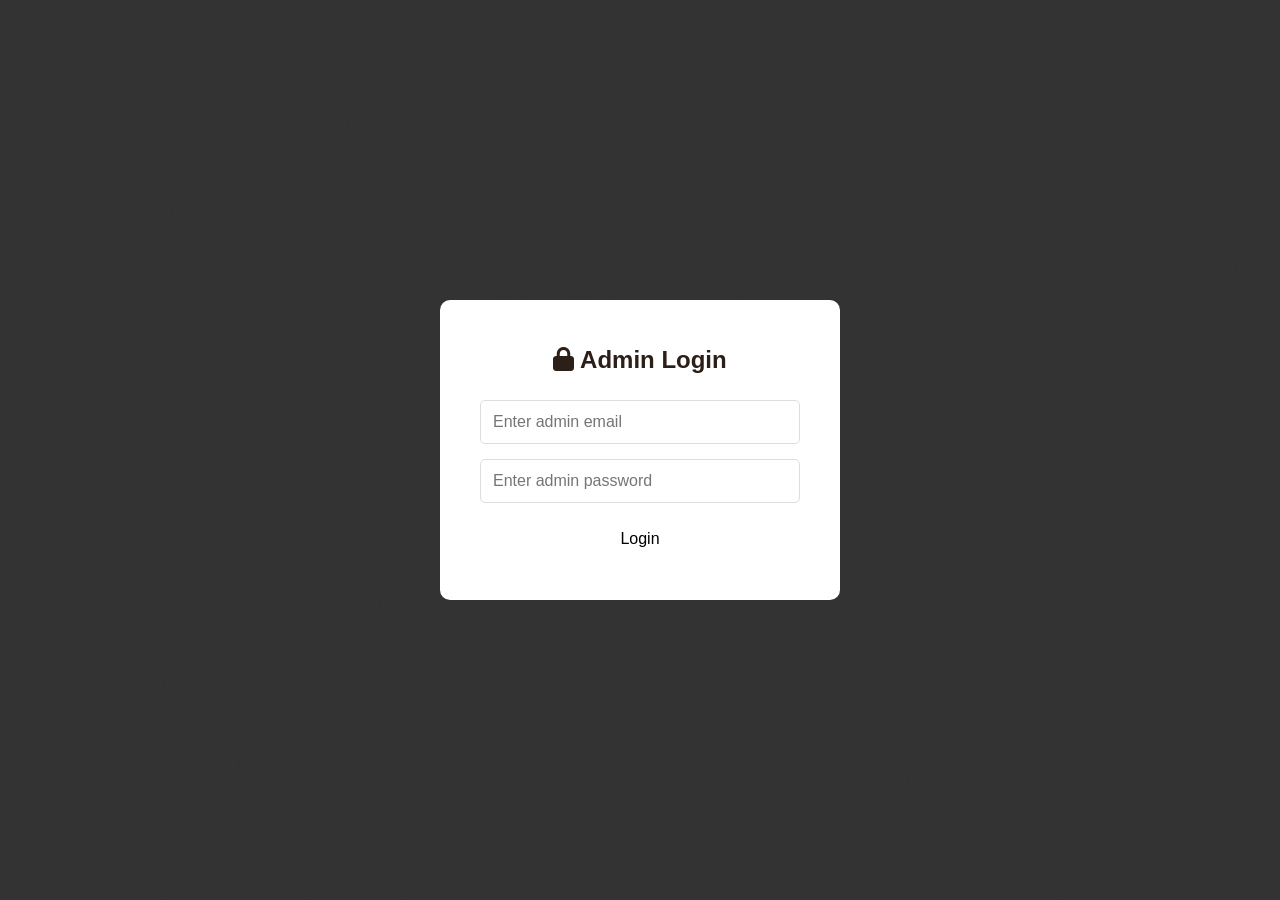
<file: admin.html>
<!DOCTYPE html>
<html lang="en">
<head>
  <meta charset="UTF-8">
  <meta name="viewport" content="width=device-width, initial-scale=1.0">
  <title>Admin Panel - Gawang Pinas</title>
  <meta name="theme-color" content="#2B1F17">
  <meta name="apple-mobile-web-app-capable" content="yes">
  <meta name="apple-mobile-web-app-status-bar-style" content="black-translucent">
  <meta name="apple-mobile-web-app-title" content="Gawang Pinas">
  
  <!-- Favicon and App Icons -->
  <link rel="icon" type="image/png" sizes="16x16" href="icon/16.png">
  <link rel="icon" type="image/png" sizes="32x32" href="icon/32.png">
  <link rel="icon" type="image/png" sizes="48x48" href="icon/48.png">
  <link rel="icon" type="image/png" sizes="64x64" href="icon/64.png">
  <link rel="icon" type="image/png" sizes="128x128" href="icon/128.png">
  <link rel="icon" type="image/png" sizes="256x256" href="icon/256.png">
  <link rel="apple-touch-icon" sizes="57x57" href="icon/57.png">
  <link rel="apple-touch-icon" sizes="60x60" href="icon/60.png">
  <link rel="apple-touch-icon" sizes="72x72" href="icon/72.png">
  <link rel="apple-touch-icon" sizes="76x76" href="icon/76.png">
  <link rel="apple-touch-icon" sizes="114x114" href="icon/114.png">
  <link rel="apple-touch-icon" sizes="120x120" href="icon/120.png">
  <link rel="apple-touch-icon" sizes="144x144" href="icon/144.png">
  <link rel="apple-touch-icon" sizes="152x152" href="icon/152.png">
  <link rel="apple-touch-icon" sizes="180x180" href="icon/180.png">
  <link rel="apple-touch-icon" sizes="192x192" href="icon/196.png">
  
  <!-- Web App Manifest -->
  <link rel="manifest" href="manifest.json">
  
  <link rel="stylesheet" href="styles.css">
  <link rel="stylesheet" href="https://cdnjs.cloudflare.com/ajax/libs/font-awesome/6.4.0/css/all.min.css">
  <style>
    .admin-container {
      max-width: 1200px;
      margin: 0 auto;
      padding: 20px;
    }
    .admin-header {
      display: flex;
      justify-content: space-between;
      align-items: center;
      margin-bottom: 30px;
      padding-bottom: 20px;
      border-bottom: 1px solid #ddd;
    }
    .admin-header h1 {
      color: var(--primary);
    }
    .btn-add {
      background: var(--primary);
      color: white;
      padding: 10px 20px;
      border: none;
      border-radius: 5px;
      cursor: pointer;
      font-size: 16px;
    }
    .btn-add:hover {
      background: var(--primary-dark);
    }
    .products-table {
      width: 100%;
      border-collapse: collapse;
      margin-top: 20px;
    }
    .products-table th,
    .products-table td {
      padding: 12px;
      text-align: left;
      border-bottom: 1px solid #ddd;
    }
    .products-table th {
      background: var(--bg-light);
      font-weight: 600;
    }
    .products-table img {
      width: 60px;
      height: 60px;
      object-fit: cover;
      border-radius: 5px;
    }
    .btn-edit {
      background: #3498db;
      color: white;
      padding: 5px 10px;
      border: none;
      border-radius: 3px;
      cursor: pointer;
      margin-right: 5px;
    }
    .btn-delete {
      background: #e74c3c;
      color: white;
      padding: 5px 10px;
      border: none;
      border-radius: 3px;
      cursor: pointer;
    }
    .modal-overlay {
      display: none;
      position: fixed;
      top: 0;
      left: 0;
      width: 100%;
      height: 100%;
      background: rgba(0,0,0,0.5);
      z-index: 1000;
    }
    .modal-overlay.active {
      display: flex;
      justify-content: center;
      align-items: center;
    }
    .product-modal {
      background: white;
      padding: 30px;
      border-radius: 10px;
      width: 90%;
      max-width: 600px;
      max-height: 90vh;
      overflow-y: auto;
    }
    .modal-header {
      display: flex;
      justify-content: space-between;
      align-items: center;
      margin-bottom: 20px;
    }
    .modal-close {
      background: none;
      border: none;
      font-size: 24px;
      cursor: pointer;
    }
    .form-group {
      margin-bottom: 15px;
    }
    .form-group label {
      display: block;
      margin-bottom: 5px;
      font-weight: 500;
    }
    .form-group input,
    .form-group select,
    .form-group textarea {
      width: 100%;
      padding: 10px;
      border: 1px solid #ddd;
      border-radius: 5px;
      font-size: 16px;
    }
    .form-group textarea {
      resize: vertical;
      min-height: 100px;
    }
    .btn-submit {
      background: var(--primary);
      color: white;
      padding: 12px 24px;
      border: none;
      border-radius: 5px;
      cursor: pointer;
      font-size: 16px;
      width: 100%;
    }
    .btn-submit:hover {
      background: var(--primary-dark);
    }
    .preview-image {
      max-width: 100%;
      max-height: 200px;
      margin-top: 10px;
      border-radius: 5px;
      display: none;
    }
    .preview-image.active {
      display: block;
    }
    .message {
      padding: 10px;
      border-radius: 5px;
      margin-bottom: 20px;
      display: none;
    }
    .message.success {
      background: #d4edda;
      color: #155724;
      border: 1px solid #c3e6cb;
    }
    .message.error {
      background: #f8d7da;
      color: #721c24;
      border: 1px solid #f5c6cb;
    }
    .message.active {
      display: block;
    }
    .login-overlay {
      display: flex;
      position: fixed;
      top: 0;
      left: 0;
      width: 100%;
      height: 100%;
      background: rgba(0,0,0,0.8);
      z-index: 2000;
      justify-content: center;
      align-items: center;
    }
    .login-overlay.hidden {
      display: none;
    }
    .login-box {
      background: white;
      padding: 40px;
      border-radius: 10px;
      width: 90%;
      max-width: 400px;
      text-align: center;
    }
    .login-box h2 {
      margin-bottom: 20px;
      color: var(--primary);
    }
    .login-box input {
      width: 100%;
      padding: 12px;
      border: 1px solid #ddd;
      border-radius: 5px;
      margin-bottom: 15px;
      font-size: 16px;
    }
    .login-box button {
      width: 100%;
      padding: 12px;
      background: var(--primary);
      color: white;
      border: none;
      border-radius: 5px;
      font-size: 16px;
      cursor: pointer;
    }
    .login-box button:hover {
      background: var(--primary-dark);
    }
    .login-error {
      color: #e74c3c;
      margin-top: 10px;
      display: none;
    }
    .login-error.active {
      display: block;
    }
    .admin-content {
      display: none;
    }
    .admin-content.active {
      display: block;
    }
    .help-section {
      background: #f8f9fa;
      padding: 20px;
      border-radius: 8px;
      margin-bottom: 20px;
      border-left: 4px solid var(--primary);
    }
    .help-section h3 {
      margin-top: 0;
      color: var(--primary);
    }
    .help-section ul {
      margin: 10px 0;
      padding-left: 20px;
    }
    .help-section li {
      margin: 5px 0;
    }
    .help-section code {
      background: #e9ecef;
      padding: 2px 6px;
      border-radius: 3px;
      font-size: 14px;
    }
  </style>
</head>
<body>
  <!-- Login Overlay -->
  <div class="login-overlay" id="loginOverlay">
    <div class="login-box">
      <h2><i class="fas fa-lock"></i> Admin Login</h2>
      <input type="email" id="adminEmail" placeholder="Enter admin email">
      <input type="password" id="adminPassword" placeholder="Enter admin password">
      <button onclick="handleAdminLogin()" style="color:black">Login</button>
      <div class="login-error" id="loginError">Incorrect email or password</div>
    </div>
  </div>

  <div class="admin-container admin-content" id="adminContent">
    <div class="admin-header">
      <h1>Admin Panel</h1>
      <div>
        <button class="btn-add" onclick="openCategoryModal()" style="background: #9b59b6; margin-right: 10px;">
          <i class="fas fa-tags"></i> Manage Categories
        </button>
        <button class="btn-add" onclick="openAddModal()" style="color:lime">
          <i class="fas fa-plus"></i> Add New Product
        </button>
        <button class="btn-add" onclick="logout()" style="background: #e74c3c; margin-left: 10px;">
          <i class="fas fa-sign-out-alt"></i> Logout
        </button>
      </div>
    </div>

    <div class="help-section">
      <h3><i class="fas fa-info-circle"></i> Quick Guide</h3>
      <ul>
        <li><strong>Add Product:</strong> Click "Add New Product" to upload a new product with image</li>
        <li><strong>Edit Product:</strong> Click "Edit" to modify product details (image is optional)</li>
        <li><strong>Delete Product:</strong> Click "Delete" to remove a product (also deletes the image file)</li>
        <li><strong>Tag Class:</strong> Used for styling - choose: <code>home</code>, <code>fashion</code>, <code>food</code>, or <code>decor</code></li>
        <li><strong>Sector:</strong> Category for filtering - choose: <code>Home Goods</code>, <code>Apparel</code>, <code>Pantry Items</code>, or <code>Decor / Handicrafts</code></li>
        <li><strong>Images:</strong> Uploaded to <code>uploads/products/</code> folder</li>
      </ul>
    </div>

    <div id="message" class="message"></div>

    <table class="products-table">
      <thead>
        <tr>
          <th>Image</th>
          <th>Title</th>
          <th>Origin</th>
          <th>Category</th>
          <th>Sector</th>
          <th>Votes</th>
          <th>Actions</th>
        </tr>
      </thead>
      <tbody id="productsTableBody">
        <!-- Products will be loaded here -->
      </tbody>
    </table>
  </div>

  <!-- Add/Edit Product Modal -->
  <div class="modal-overlay" id="productModal">
    <div class="product-modal">
      <div class="modal-header">
        <h2 id="modalTitle">Add Product</h2>
        <button class="modal-close" onclick="closeModal()">&times;</button>
      </div>
      <form id="productForm">
        <input type="hidden" id="productId">
        
        <div class="form-group">
          <label for="title">Product Title *</label>
          <input type="text" id="title" required placeholder="e.g., Burnay Drinking Glass">
        </div>
        
        <div class="form-group">
          <label for="origin">Origin / Location *</label>
          <input type="text" id="origin" required placeholder="e.g., Vigan, Ilocos Sur, Philippines">
        </div>
        
        <div class="form-group">
          <label for="tag">Category Tag *</label>
          <input type="text" id="tag" required placeholder="e.g., Home Goods">
        </div>
        
        <div class="form-group">
          <label for="tag_class">Tag Class (for styling) *</label>
          <select id="tag_class" required>
            <option value="home">Home</option>
            <option value="fashion">Fashion</option>
            <option value="food">Food</option>
            <option value="decor">Decor</option>
          </select>
        </div>
        
        <div class="form-group">
          <label for="category_id">Category *</label>
          <select id="category_id" required>
            <option value="">Loading categories...</option>
          </select>
        </div>
        
        <div class="form-group">
          <label for="sector">Product Sector (Legacy) *</label>
          <select id="sector" required>
            <option value="home">Home Goods</option>
            <option value="apparel">Apparel</option>
            <option value="pantry">Pantry Items</option>
            <option value="decor">Decor / Handicrafts</option>
          </select>
        </div>
        
        <div class="form-group">
          <label for="description">Product Description *</label>
          <textarea id="description" required placeholder="Describe the product, its craftsmanship, materials, and cultural significance..."></textarea>
        </div>
        
        <div class="form-group">
          <label for="heritage_story">Heritage Story</label>
          <textarea id="heritage_story" placeholder="Share the cultural heritage and history behind this product..."></textarea>
        </div>
        
        <div class="form-group">
          <label for="where_to_find">Where to Find</label>
          <textarea id="where_to_find" placeholder="Where can customers purchase or find this product? (e.g., local markets, online stores, specific regions)"></textarea>
        </div>
        
        <div class="form-group">
          <label for="did_you_know">Did You Know?</label>
          <textarea id="did_you_know" placeholder="Share interesting facts or trivia about this product..."></textarea>
        </div>
        
        <div class="form-group">
          <label for="image">Product Image *</label>
          <input type="file" id="image" accept="image/*" required>
          <small style="color: #666; display: block; margin-top: 5px;">Recommended: Square or landscape image (max 2MB)</small>
          <img id="imagePreview" class="preview-image" alt="Preview">
        </div>
        
        <button type="submit" class="btn-submit" style="color:red">
          <i class="fas fa-save"></i> Save Product
        </button>
      </form>
    </div>
  </div>

  <!-- Category Management Modal -->
  <div class="modal-overlay" id="categoryModal">
    <div class="product-modal">
      <div class="modal-header">
        <h2 id="categoryModalTitle">Manage Categories</h2>
        <button class="modal-close" onclick="closeCategoryModal()">&times;</button>
      </div>
      
      <!-- Add Category Form -->
      <form id="categoryForm" style="margin-bottom: 20px; padding-bottom: 20px; border-bottom: 1px solid #ddd;">
        <input type="hidden" id="categoryId">
        
        <div class="form-group">
          <label for="categoryName">Category Name *</label>
          <input type="text" id="categoryName" required placeholder="e.g., Food & Beverage">
        </div>
        
        <div class="form-group">
          <label for="categorySlug">Slug (URL-friendly) *</label>
          <input type="text" id="categorySlug" required placeholder="e.g., food-beverage">
        </div>
        
        <div class="form-group">
          <label for="categoryDescription">Description</label>
          <textarea id="categoryDescription" placeholder="Describe this category..."></textarea>
        </div>
        
        <button type="submit" class="btn-submit" style="background: #9b59b6;">
          <i class="fas fa-save"></i> Save Category
        </button>
      </form>
      
      <!-- Categories List -->
      <div>
        <h3 style="margin-bottom: 15px;">Existing Categories</h3>
        <table class="products-table">
          <thead>
            <tr>
              <th>Name</th>
              <th>Slug</th>
              <th>Description</th>
              <th>Actions</th>
            </tr>
          </thead>
          <tbody id="categoriesTableBody">
            <!-- Categories will be loaded here -->
          </tbody>
        </table>
      </div>
    </div>
  </div>

  <script src="admin.js"></script>
</body>
</html>
</file>
<file: styles.css>
/* ─── TOKENS ───────────────────────────────────────────── */
:root {
  --cream:     #F5F0E8;
  --parchment:#EDE4D3;
  --tan:       #C9A97A;
  --sienna:   #A0623A;
  --bark:     #5C3D2E;
  --charcoal: #2B1F17;
  --white:     #FDFAF5;
  --sage:     #7A8C6E;
  --rust:     #C4522A;
  --gold:     #C8963E;

  --font-display: 'Playfair Display', Georgia, serif;
  --font-body:    'DM Sans', sans-serif;
  --ease-out: cubic-bezier(0.22, 1, 0.36, 1);
  --radius:   12px;
}

*, *::before, *::after { 
  box-sizing: border-box; 
  margin: 0; 
  padding: 0; 
}

html { 
  scroll-behavior: smooth; 
  scroll-padding-top: 68px; 
}

body { 
  background: transparent; 
  color: var(--charcoal);
  font-family: var(--font-body);
  font-size: 16px;
  line-height: 1.7;
  overflow-x: hidden;
}

/* ─── NOISE TEXTURE OVERLAY ────────────────────────────── */
body::before {
  content: '';
  position: fixed; inset: 0; z-index: 0;
  pointer-events: none;
  background-image: url("data:image/svg+xml,%3Csvg viewBox='0 0 256 256' xmlns='http://www.w3.org/2000/svg'%3E%3Cfilter id='noise'%3E%3CfeTurbulence type='fractalNoise' baseFrequency='0.9' numOctaves='4' stitchTiles='stitch'/%3E%3C/filter%3E%3Crect width='100%25' height='100%25' filter='url(%23noise)' opacity='0.035'/%3E%3C/svg%3E");
  opacity: 0.4;
}

* { 
  position: relative; 
  z-index: 1; 
}

/* --- VIDEO BACKGROUND --------------------------------- */
.video-background {
  position: fixed;
  top: 0;
  left: 0;
  width: 100%;
  height: 100%;
  z-index: -1;
  overflow: hidden;
  pointer-events: none;
}
.video-background video {
  position: absolute;
  top: 50%;
  left: 50%;
  min-width: 100%;
  min-height: 100%;
  width: auto;
  height: auto;
  transform: translate(-50%, -50%);
  pointer-events: none;
  object-fit: cover;
}
.video-background::after {
  content: '';
  position: absolute;
  inset: 0;
  background: rgba(43, 31, 23, 0.75);
  pointer-events: none;
}

/* ─── UTILITY ───────────────────────────────────────────── */
.container { 
  max-width: 1120px; 
  margin: 0 auto; 
  padding: 0 32px; 
}
.tag {
  display: inline-block;
  font-family: var(--font-body);
  font-size: 11px; font-weight: 500;
  letter-spacing: 1.5px; text-transform: uppercase;
  padding: 4px 12px; border-radius: 20px;
  background: var(--parchment); color: var(--charcoal);
  border: 1px solid var(--tan);
}
.tag.home     { background: #EEF1EB; color: var(--sage); border-color: var(--sage); }
.tag.fashion  { background: #F4EBE4; color: var(--sienna); border-color: var(--tan); }
.tag.food     { background: #FBF3E4; color: var(--gold); border-color: var(--gold); }
.tag.crafts   { background: #F0EAE3; color: var(--bark); border-color: var(--tan); }
.tag.decor    { background: #F5EAE6; color: var(--rust); border-color: var(--tan); }

/* ─── NAVIGATION ────────────────────────────────────────── */
nav {
  position: sticky; top: 0; z-index: 100;
  background: rgba(43, 31, 23, 0.95);
  backdrop-filter: blur(12px);
  border-bottom: 1px solid var(--bark);
  padding: 0 32px;
}
.nav-inner {
  max-width: 1120px; margin: 0 auto;
  display: flex; align-items: center; justify-content: space-between;
  height: 68px;
}
.nav-logo {
  font-family: var(--font-display);
  font-size: 22px; font-weight: 600;
  color: var(--white); text-decoration: none;
  letter-spacing: -0.3px;
}
.nav-logo span { color: var(--rust); font-style: italic; }
.nav-links { display: flex; gap: 8px; list-style: none; }
.nav-links a {
  font-size: 14px; font-weight: 400;
  color: var(--white); text-decoration: none;
  padding: 6px 14px; border-radius: 8px;
  transition: background 0.18s, color 0.18s;
}
.nav-links a:hover,
.nav-links a.active { 
  background: rgba(245, 240, 232, 0.2); 
  color: var(--white); 
  font-weight: 500; 
}
.nav-cta {
  font-size: 13px; font-weight: 500;
  padding: 8px 20px; border-radius: 8px;
  background: var(--bark); color: var(--cream);
  border: none; cursor: pointer;
  transition: background 0.18s, transform 0.15s;
  text-decoration: none;
}
.nav-cta:hover { background: var(--sienna); transform: translateY(-1px); }

.hamburger { 
  display: none; 
  flex-direction: column; 
  gap: 5px; 
  cursor: pointer; 
  padding: 4px; 
}
.hamburger span { 
  width: 22px; 
  height: 2px; 
  background: var(--white); 
  border-radius: 2px; 
  transition: all 0.25s; 
}

/* ─── AUTH BUTTON IN NAV ───────────────────────────────── */
.auth-nav-btn {
  padding: 8px 20px;
  font-size: 13px;
  font-weight: 500;
  background: var(--gold);
  color: var(--charcoal);
  border: none;
  border-radius: 8px;
  cursor: pointer;
  transition: background 0.18s, transform 0.15s;
  text-decoration: none;
}
.auth-nav-btn:hover {
  background: var(--white);
  transform: translateY(-1px);
}
.user-info {
  display: flex;
  align-items: center;
  gap: 12px;
}
.user-email {
  font-size: 13px;
  color: var(--cream);
}
.logout-btn {
  padding: 6px 14px;
  font-size: 12px;
  background: rgba(245, 240, 232, 0.2);
  color: var(--cream);
  border: 1px solid rgba(245, 240, 232, 0.3);
  border-radius: 6px;
  cursor: pointer;
  transition: all 0.15s;
}
.logout-btn:hover {
  background: rgba(196, 82, 42, 0.3);
  border-color: var(--rust);
}

/* Hide mobile auth container on desktop */
#authNavContainerMobile {
  display: none;
}

/* ─── HERO ───────────────────────────────────────────────── */
.hero {
  min-height: 88vh;
  display: flex; align-items: center;
  padding: 80px 32px 60px;
  overflow: hidden;
}
.hero-inner {
  max-width: 1120px; margin: 0 auto;
  display: grid; grid-template-columns: 1fr 1fr;
  gap: 64px; align-items: center;
}
.hero-eyebrow { 
  font-size: 11px; font-weight: 500; letter-spacing: 2px; text-transform: uppercase; color: var(--gold); margin-bottom: 16px;
  display: flex; align-items: center; gap: 10px;
}
.hero-eyebrow::before {
  content: ''; display: inline-block;
  width: 32px; height: 1px; background: var(--sienna);
}
.hero h1 { 
  font-family: var(--font-display); font-size: clamp(38px, 5vw, 58px); font-weight: 600; line-height: 1.12; letter-spacing: -1px; color: var(--gold);
  margin-bottom: 20px;
}
.hero h1 em { color: var(--rust); font-style: italic; }
.hero-sub { 
  font-size: 17px; color: var(--cream); line-height: 1.75;
  max-width: 440px; margin-bottom: 36px;
}
.hero-btns { display: flex; gap: 12px; flex-wrap: wrap; }
.btn-primary {
  padding: 13px 28px; font-size: 14px; font-weight: 500;
  background: var(--bark); color: var(--cream);
  border: none; border-radius: var(--radius);
  cursor: pointer; text-decoration: none;
  transition: background 0.18s, transform 0.15s var(--ease-out);
}
.btn-primary:hover { background: var(--sienna); transform: translateY(-2px); }
.btn-outline { 
  padding: 13px 28px; font-size: 14px; font-weight: 500; background: transparent; color: var(--gold);
  border: 1.5px solid var(--tan);
  border-radius: var(--radius); cursor: pointer; text-decoration: none;
  transition: border-color 0.18s, background 0.18s, transform 0.15s var(--ease-out);
}
.btn-outline:hover { border-color: var(--gold); background: rgba(237, 228, 211, 0.15); transform: translateY(-2px); }

.hero-visual {
  display: grid; grid-template-columns: 1fr 1fr;
  grid-template-rows: auto auto;
  gap: 14px;
}
.hero-card {
  background: rgba(43, 31, 27, 0.45);
  backdrop-filter: blur(8px);
  border: 1px solid rgba(201, 169, 122, 0.2);
  border-radius: 16px;
  padding: 28px 20px 20px;
  display: flex; flex-direction: column;
  transition: transform 0.3s var(--ease-out), box-shadow 0.3s;
  cursor: default;
}
.hero-card:hover { transform: translateY(-4px); box-shadow: 0 12px 32px rgba(0,0,0,0.3); border-color: var(--tan); }
.hero-card.tall { grid-row: span 2; }
.hero-card h3 { font-family: var(--font-display); font-size: 16px; font-weight: 600; color: var(--gold); margin-bottom: 6px; }
.hero-card p  { font-size: 13px; color: var(--cream); line-height: 1.5; }
.hero-card .hero-card-meta { 
  margin-top: auto; padding-top: 14px; font-size: 11px; font-weight: 500; text-transform: uppercase; letter-spacing: 1px; color: var(--tan);
}

.hero-stats {
  display: flex; gap: 32px;
  margin-top: 40px; padding-top: 32px;
  border-top: 1px solid rgba(237, 228, 211, 0.2);
}
.hero-stats i { color: var(--tan); margin-right: 4px; }
.hero-stat-num { font-family: var(--font-display); font-size: 26px; font-weight: 600; color: var(--gold); }
.hero-stat-label { font-size: 12px; color: var(--cream); }

/* ─── SECTION COMMON ────────────────────────────────────── */
section { padding: 80px 0; }
.section-header { text-align: center; margin-bottom: 40px; }
.section-header .tag { margin-bottom: 16px; }
.section-header h2 { 
  font-family: var(--font-display); font-size: clamp(28px, 3.5vw, 40px); font-weight: 600; color: var(--gold);
  letter-spacing: -0.5px; line-height: 1.2;
}
.section-header p { font-size: 16px; color: var(--cream); margin-top: 12px; max-width: 520px; margin-left: auto; margin-right: auto; }

/* ─── MARQUEE BAND ───────────────────────────────────────── */
.marquee-band {
  background: var(--charcoal); padding: 14px 0;
  overflow: hidden; white-space: nowrap;
  border-top: 1px solid rgba(201, 169, 122, 0.15);
  border-bottom: 1px solid rgba(201, 169, 122, 0.15);
}
.marquee-track {
  display: inline-block;
  animation: marquee 30s linear infinite;
}
.marquee-item {
  display: inline-block; margin: 0 28px;
  font-size: 12px; font-weight: 500; letter-spacing: 1.5px;
  text-transform: uppercase; color: var(--tan);
}
.marquee-item::after {
  content: '◆'; margin-left: 28px; color: var(--sienna); font-size: 8px;
}
@keyframes marquee { from { transform: translateX(0); } to { transform: translateX(-50%); } }

/* ─── SEARCH BAR ────────────────────────────────────────── */
.search-container {
  max-width: 600px;
  margin: 0 auto 40px;
}
.search-wrapper {
  position: relative;
  display: flex;
  align-items: center;
}
.search-icon {
  position: absolute;
  left: 16px;
  color: var(--tan);
  font-size: 16px;
  pointer-events: none;
}
#searchInput {
  width: 100%;
  padding: 14px 48px 14px 48px;
  font-size: 15px;
  font-family: var(--font-body);
  background: rgba(43, 31, 23, 0.7);
  border: 1.5px solid rgba(201, 169, 122, 0.3);
  border-radius: var(--radius);
  color: var(--cream);
  transition: all 0.25s var(--ease-out);
}
#searchInput::placeholder {
  color: rgba(245, 240, 232, 0.5);
}
#searchInput:focus {
  outline: none;
  border-color: var(--gold);
  background: rgba(43, 31, 23, 0.85);
  box-shadow: 0 0 0 3px rgba(200, 150, 62, 0.15);
}
.search-clear {
  position: absolute;
  right: 12px;
  background: none;
  border: none;
  color: var(--tan);
  cursor: pointer;
  padding: 8px;
  font-size: 14px;
  transition: color 0.15s;
}
.search-clear:hover {
  color: var(--gold);
}
.search-results-count {
  text-align: center;
  margin-top: 12px;
  font-size: 13px;
  color: var(--tan);
  min-height: 20px;
}

/* ─── BROWSE FILTER STRIP ────────────────────────────────── */
.browse-strip-container {
  display: flex;
  justify-content: center;
  gap: 12px;
  margin-bottom: 40px;
  flex-wrap: wrap;
}
.filter-pill {
  padding: 10px 24px;
  border-radius: 30px;
  border: 1.5px solid rgba(201, 169, 122, 0.3);
  background: rgba(43, 31, 23, 0.6);
  color: var(--cream);
  font-size: 14px;
  font-weight: 500;
  cursor: pointer;
  transition: all 0.25s var(--ease-out);
  display: flex;
  align-items: center;
  gap: 8px;
}
.filter-pill:hover {
  border-color: var(--gold);
  transform: translateY(-2px);
}
.filter-pill.active {
  background: var(--gold);
  color: var(--charcoal);
  border-color: var(--white);
  box-shadow: 0 4px 15px rgba(200, 150, 62, 0.3);
}
.filter-pill i {
  font-size: 12px;
}

/* ─── FEATURED PRODUCT TABS ───────────────────────────────── */
.featured-tabs {
  padding: 60px 0;
  background: linear-gradient(180deg, var(--charcoal) 0%, var(--bark) 100%);
  border-top: 1px solid rgba(201, 169, 122, 0.1);
  border-bottom: 1px solid rgba(201, 169, 122, 0.1);
}
.featured-tabs-container { max-width: 1120px; margin: 0 auto; padding: 0 32px; }
.featured-tabs-header { text-align: center; margin-bottom: 40px; }
.featured-tabs-header h2 { 
  font-family: var(--font-display); font-size: clamp(28px, 3.5vw, 40px); font-weight: 600; color: var(--gold);
  letter-spacing: -0.5px; line-height: 1.2; margin-bottom: 12px;
}
.featured-tabs-header p { font-size: 16px; color: var(--cream); }

.tab-navigation { display: flex; justify-content: center; gap: 12px; margin-bottom: 32px; flex-wrap: wrap; }
.tab-nav-btn {
  padding: 12px 24px; border: 2px solid var(--bark); background: rgba(43, 31, 23, 0.6);
  border-radius: 30px; font-size: 14px; font-weight: 500; color: var(--white);
  cursor: pointer; transition: all 0.3s var(--ease-out);
}
.tab-nav-btn:hover { border-color: var(--tan); transform: translateY(-2px); }
.tab-nav-btn.active { background: var(--gold); color: var(--charcoal); border-color: var(--white); }

.featured-content { position: relative; min-height: 400px; }
.featured-slide { position: absolute; inset: 0; opacity: 0; transform: translateX(30px); transition: all 0.5s var(--ease-out); pointer-events: none; }
.featured-slide.active { opacity: 1; transform: translateX(0); pointer-events: auto; }

.featured-slide-inner { display: grid; grid-template-columns: 1fr 1fr; gap: 48px; align-items: center; }
.featured-image { border-radius: 20px; overflow: hidden; box-shadow: 0 20px 60px rgba(0,0,0,0.4); }
.featured-image img { width: 100%; height: 350px; object-fit: cover; transition: transform 0.5s var(--ease-out); }
.featured-slide.active .featured-image img { transform: scale(1.02); }

.featured-details { padding: 20px; }
.featured-details .tag { margin-bottom: 16px; }
.featured-details h3 { font-family: var(--font-display); font-size: 32px; font-weight: 600; color: var(--gold); line-height: 1.2; margin-bottom: 16px; }
.featured-details .origin { font-size: 14px; color: var(--tan); margin-bottom: 16px; display: flex; align-items: center; gap: 6px; }
.featured-details p { font-size: 16px; color: var(--cream); line-height: 1.7; margin-bottom: 24px; }
.featured-cta {
  font-size: 14px; font-weight: 500; color: var(--gold); text-decoration: none;
  border-bottom: 1px solid var(--tan); padding-bottom: 4px; transition: color 0.15s, border-color 0.15s;
}
.featured-cta:hover { color: var(--white); border-color: var(--white); }

.tab-indicators { display: flex; justify-content: center; gap: 8px; margin-top: 32px; }
.tab-indicator { width: 8px; height: 8px; border-radius: 50%; background: rgba(245, 240, 232, 0.3); cursor: pointer; transition: background 0.2s; }
.tab-indicator.active { background: var(--gold); width: 24px; border-radius: 4px; }

/* ─── PRODUCT CATALOG GRID ──────────────────────────────── */
.catalog-section { background: rgba(245, 240, 232, 0.03); position: relative; }

/* Products page - sticky filters */
.catalog-filters-wrapper {
  position: sticky;
  top: 68px;
  z-index: 50;
  background: transparent;
  backdrop-filter: blur(12px);
  padding: 16px 20px;
  border-bottom: 1px solid rgba(201, 169, 122, 0.2);
  margin: 0 -20px;
}

.catalog-filters-wrapper .search-container {
  margin-bottom: 16px;
}

.catalog-filters-wrapper .search-wrapper {
  margin-bottom: 0;
}

.catalog-filters-wrapper #searchInput {
  padding: 10px 40px 10px 40px;
  font-size: 14px;
}

.catalog-filters-wrapper .browse-strip-container {
  margin-bottom: 0;
  gap: 8px;
}

.catalog-filters-wrapper .filter-pill {
  padding: 8px 16px;
  font-size: 12px;
}

.products-scroll-container {
  max-height: calc(100vh - 280px);
  overflow-y: auto;
  padding: 20px 0;
  -webkit-overflow-scrolling: touch;
}

.products-scroll-container::-webkit-scrollbar {
  width: 6px;
}

.products-scroll-container::-webkit-scrollbar-track {
  background: rgba(201, 169, 122, 0.1);
  border-radius: 3px;
}

.products-scroll-container::-webkit-scrollbar-thumb {
  background: rgba(201, 169, 122, 0.4);
  border-radius: 3px;
}

.products-scroll-container::-webkit-scrollbar-thumb:hover {
  background: rgba(201, 169, 122, 0.6);
}

.product-grid {
  display: grid;
  grid-template-columns: repeat(auto-fill, minmax(240px, 1fr));
  gap: 24px;
}
.product-card {
  background: rgba(43, 31, 23, 0.85);
  backdrop-filter: blur(10px);
  border: 1px solid rgba(201, 169, 122, 0.15);
  border-radius: var(--radius); overflow: hidden;
  display: flex; flex-direction: column; cursor: pointer;
  transition: transform 0.25s var(--ease-out), border-color 0.25s, box-shadow 0.25s;
}
.product-card:hover {
  transform: translateY(-4px); border-color: var(--tan);
  box-shadow: 0 12px 30px rgba(0,0,0,0.4);
}
.product-card.hidden { display: none; }

.product-card-image { height: 180px; overflow: hidden; position: relative; }
.product-card-image img { width: 100%; height: 100%; object-fit: cover; transition: transform 0.4s var(--ease-out); }
.product-card:hover .product-card-image img { transform: scale(1.04); }
.product-card-image .product-card-tag { position: absolute; top: 12px; left: 12px; z-index: 2; font-size: 9px; padding: 2px 8px; }

.product-card-badge {
  position: absolute;
  top: 12px;
  right: 12px;
  z-index: 2;
  font-size: 9px;
  font-weight: 600;
  letter-spacing: 0.5px;
  text-transform: uppercase;
  padding: 4px 10px;
  border-radius: 12px;
  display: flex;
  align-items: center;
  gap: 4px;
}
.product-card-badge.popular {
  background: var(--gold);
  color: var(--charcoal);
  box-shadow: 0 2px 8px rgba(200, 150, 62, 0.4);
}
.product-card-badge.popular i {
  font-size: 8px;
}

/* ─── VOTING BUTTON ───────────────────────────────────────── */
.vote-button {
  position: absolute;
  bottom: 12px;
  right: 12px;
  background: rgba(43, 31, 23, 0.9);
  border: 1.5px solid rgba(201, 169, 122, 0.3);
  border-radius: 20px;
  padding: 6px 12px;
  display: flex;
  align-items: center;
  gap: 6px;
  cursor: pointer;
  transition: all 0.25s var(--ease-out);
  z-index: 3;
}
.vote-button:hover {
  border-color: var(--gold);
  background: rgba(43, 31, 23, 0.95);
}
.vote-button.voted {
  background: var(--gold);
  border-color: var(--gold);
  color: var(--charcoal);
}
.vote-button i {
  font-size: 12px;
  transition: transform 0.2s;
}
.vote-button:hover i {
  transform: scale(1.2);
}
.vote-button.voted i {
  color: var(--charcoal);
}
.vote-count {
  font-size: 11px;
  font-weight: 500;
  color: var(--cream);
}
.vote-button.voted .vote-count {
  color: var(--charcoal);
}

.product-card-content { padding: 18px; display: flex; flex-direction: column; flex-grow: 1; }
.product-card-origin { font-size: 11px; color: var(--tan); text-transform: uppercase; letter-spacing: 0.5px; margin-bottom: 6px; }
.product-card h3 { font-family: var(--font-display); font-size: 18px; font-weight: 600; color: var(--gold); margin-bottom: 8px; line-height: 1.2; }
.product-card-desc { font-size: 13px; color: var(--cream); line-height: 1.5; margin-bottom: 16px; }

.product-card-footer { margin-top: auto; padding-top: 12px; border-top: 1px solid rgba(245, 240, 232, 0.08); }
.product-card-action { font-size: 12px; font-weight: 500; color: var(--tan); transition: color 0.15s; }
.product-card:hover .product-card-action { color: var(--gold); }

/* ─── NO RESULTS MESSAGE ────────────────────────────────── */
.no-results {
  text-align: center;
  padding: 60px 20px;
  color: var(--cream);
}
.no-results i {
  font-size: 48px;
  color: var(--tan);
  margin-bottom: 20px;
}
.no-results h3 {
  font-family: var(--font-display);
  font-size: 24px;
  color: var(--gold);
  margin-bottom: 12px;
}
.no-results p {
  font-size: 14px;
  color: var(--tan);
}

/* ─── STORY PROFILE SECTION ─────────────────────────────── */
.story-section { background: rgba(43, 31, 23, 0.5); }
.story-inner { display: grid; grid-template-columns: 1.2fr 1fr; gap: 48px; align-items: center; }
.story-content h2 { font-family: var(--font-display); font-size: 36px; font-weight: 600; color: var(--gold); line-height: 1.2; margin: 16px 0; }
.story-content p { color: var(--cream); font-size: 16px; line-height: 1.7; margin-bottom: 16px; }
.story-media { border-radius: var(--radius); overflow: hidden; box-shadow: 0 15px 40px rgba(0,0,0,0.3); }
.story-media img { width: 100%; display: block; object-fit: cover; }

/* ─── ABOUT DEVELOPER PROFILE ──────────────────────────── */
.about-section { background: var(--charcoal); border-top: 1px solid rgba(201, 169, 122, 0.1); }
.about-grid { display: grid; grid-template-columns: 1.2fr 1fr; gap: 64px; align-items: flex-start; }
.about-info h2 { font-family: var(--font-display); font-size: 32px; color: var(--gold); margin: 16px 0; }
.about-info p { color: var(--cream); margin-bottom: 16px; font-size: 15px; }
.about-skills { background: rgba(245,240,232,0.03); border: 1px solid rgba(201,169,122,0.1); padding: 32px; border-radius: var(--radius); }
.about-skills h3 { font-family: var(--font-display); color: var(--gold); margin-bottom: 20px; font-size: 20px; border-bottom: 1px solid rgba(201,169,122,0.2); padding-bottom: 12px; }
.skills-list { display: flex; flex-direction: column; gap: 12px; }
.skill-item { font-size: 13px; color: var(--cream); padding-left: 16px; position: relative; }
.skill-item::before { content: '✦'; color: var(--rust); position: absolute; left: 0; font-size: 10px; }

/* ─── CONTACT CALL TO ACTION ────────────────────────────── */
.contact-section { background: linear-gradient(180deg, var(--charcoal) 0%, #1A130E 100%); text-align: center; }
.contact-card { max-width: 680px; margin: 0 auto; background: var(--bark); padding: 48px 32px; border-radius: 20px; border: 1px solid rgba(201,169,122,0.2); box-shadow: 0 20px 50px rgba(0,0,0,0.4); }
.contact-card h2 { font-family: var(--font-display); font-size: 32px; color: var(--gold); margin-bottom: 16px; }
.contact-card p { color: var(--cream); margin-bottom: 28px; font-size: 15px; max-width: 480px; margin-left: auto; margin-right: auto; }
.contact-btn { display: inline-block; padding: 14px 36px; font-size: 14px; font-weight: 500; background: var(--gold); color: var(--charcoal); text-decoration: none; border-radius: var(--radius); transition: all 0.2s var(--ease-out); box-shadow: 0 4px 15px rgba(200,150,62,0.2); }
.contact-btn:hover { background: var(--white); transform: translateY(-2px); box-shadow: 0 6px 20px rgba(255,255,255,0.15); }

/* ─── FOOTER REGION ─────────────────────────────────────── */
footer { background: #17110C; border-top: 1px solid var(--charcoal); padding: 60px 32px 30px; color: var(--cream); }
.footer-inner { max-width: 1120px; margin: 0 auto; display: grid; grid-template-columns: 2fr 1fr 1fr; gap: 48px; margin-bottom: 40px; }
.footer-brand .logo { font-family: var(--font-display); font-size: 24px; font-weight: 600; color: var(--white); margin-bottom: 16px; }
.footer-brand .logo span { color: var(--rust); font-style: italic; }
.footer-brand p { font-size: 13px; line-height: 1.7; color: #9A8778; max-width: 240px; }
.footer-col h4 { font-size: 12px; font-weight: 500; letter-spacing: 1.5px; text-transform: uppercase; color: var(--white); margin-bottom: 16px; }
.footer-col ul { list-style: none; display: flex; flex-direction: column; gap: 10px; }
.footer-col ul a { font-size: 13px; color: #9A8778; text-decoration: none; transition: color 0.15s; }
.footer-col ul a:hover { color: var(--gold); }
.footer-bottom { border-top: 1px solid rgba(255,255,255,0.07); padding-top: 24px; display: flex; justify-content: space-between; align-items: center; font-size: 12px; color: #9A8778; flex-wrap: wrap; gap: 8px; }

/* ─── INTERACTIVE SYSTEM MODALS ──────────────────────────── */
.overlay { position: fixed; inset: 0; background: rgba(23, 17, 12, 0.85); backdrop-filter: blur(8px); opacity: 0; pointer-events: none; transition: opacity 0.3s; z-index: 1000; display: flex; align-items: center; justify-content: center; padding: 20px; }
.overlay.open { opacity: 1; pointer-events: auto; }
.modal { background: var(--parchment); color: var(--charcoal); width: 100%; max-width: 640px; border-radius: 20px; border: 1px solid var(--tan); padding: 36px; box-shadow: 0 25px 70px rgba(0,0,0,0.5); transform: translateY(20px); transition: transform 0.3s var(--ease-out); max-height: 90vh; overflow-y: auto; }
.overlay.open .modal { transform: translateY(0); }
.close-btn { position: absolute; top: 20px; right: 24px; font-size: 28px; background: none; border: none; cursor: pointer; color: var(--bark); transition: color 0.15s; z-index: 10; }
.close-btn:hover { color: var(--rust); }

.modal-header { display: grid; grid-template-columns: 140px 1fr; gap: 24px; margin-bottom: 28px; }
.modal-img { border-radius: 12px; overflow: hidden; height: 140px; border: 1px solid rgba(43,31,23,0.1); }
.modal-img img { width: 100%; height: 100%; object-fit: cover; }
.modal-intro { display: flex; flex-direction: column; justify-content: center; }
.modal-intro .tag { align-self: flex-start; margin-bottom: 10px; font-size: 10px; }
.modal-intro h2 { font-family: var(--font-display); font-size: 24px; color: var(--bark); line-height: 1.2; margin-bottom: 6px; }
.modal-intro .origin { font-size: 12px; color: var(--sienna); font-weight: 500; margin-bottom: 12px; }
.modal-intro p { font-size: 14px; line-height: 1.5; color: var(--charcoal); opacity: 0.9; }

.modal-tabs { display: flex; border-bottom: 2px solid rgba(92, 61, 46, 0.15); gap: 4px; margin-bottom: 20px; }
.modal-tab { padding: 8px 16px; font-size: 13px; font-weight: 500; cursor: pointer; color: var(--bark); opacity: 0.6; transition: all 0.15s; border-radius: 6px 6px 0 0; margin-bottom: -2px; border-bottom: 2px solid transparent; }
.modal-tab:hover { opacity: 1; color: var(--rust); }
.modal-tab.active { opacity: 1; color: var(--bark); border-bottom-color: var(--bark); font-weight: 600; }

.modal-panel { font-size: 14px; line-height: 1.6; color: var(--charcoal); min-height: 120px; }
.specs-tbl { width: 100%; border-collapse: collapse; margin-top: 4px; }
.specs-tbl { border-spacing: 0; }
.specs-tbl tr { border-bottom: 1px solid rgba(92, 61, 46, 0.1); }
.specs-tbl tr:last-child { border-bottom: none; }
.specs-tbl td { padding: 10px 0; vertical-align: top; }
.specs-tbl td:first-child { width: 40%; font-weight: 500; color: var(--bark); padding-right: 12px; }
.specs-tbl td:last-child { color: var(--charcoal); }

/* ─── AUTH MODAL ─────────────────────────────────────────── */
.auth-overlay {
  position: fixed;
  inset: 0;
  background: rgba(23, 17, 12, 0.9);
  backdrop-filter: blur(8px);
  opacity: 0;
  pointer-events: none;
  transition: opacity 0.3s;
  z-index: 2000;
  display: flex;
  align-items: center;
  justify-content: center;
  padding: 20px;
}
.auth-overlay.open {
  opacity: 1;
  pointer-events: auto;
}
.auth-modal {
  background: var(--parchment);
  color: var(--charcoal);
  width: 100%;
  max-width: 400px;
  border-radius: 20px;
  border: 1px solid var(--tan);
  padding: 36px;
  box-shadow: 0 25px 70px rgba(0,0,0,0.5);
  transform: translateY(20px);
  transition: transform 0.3s var(--ease-out);
  position: relative;
}
.auth-overlay.open .auth-modal {
  transform: translateY(0);
}
.auth-close-btn {
  position: absolute;
  top: 8px;
  right: 8px;
  font-size: 28px;
  background: rgba(43, 31, 23, 0.1);
  border: none;
  cursor: pointer;
  color: var(--bark);
  transition: all 0.15s;
  width: 44px;
  height: 44px;
  border-radius: 50%;
  display: flex;
  align-items: center;
  justify-content: center;
  z-index: 10;
  padding: 0;
}
.auth-close-btn:hover {
  background: rgba(196, 82, 42, 0.15);
  color: var(--rust);
}
.auth-close-btn:active {
  background: rgba(196, 82, 42, 0.25);
  transform: scale(0.95);
}
.auth-header {
  text-align: center;
  margin-bottom: 24px;
}
.auth-header h2 {
  font-family: var(--font-display);
  font-size: 24px;
  color: var(--bark);
  margin-bottom: 8px;
}
.auth-header p {
  font-size: 14px;
  color: var(--sienna);
}
.auth-form {
  display: flex;
  flex-direction: column;
  gap: 16px;
}
.auth-form-group {
  display: flex;
  flex-direction: column;
  gap: 6px;
}
.auth-form-group label {
  font-size: 13px;
  font-weight: 500;
  color: var(--bark);
}
.auth-form-group input {
  padding: 12px 16px;
  font-size: 14px;
  font-family: var(--font-body);
  background: rgba(245, 240, 232, 0.5);
  border: 1.5px solid rgba(201, 169, 122, 0.3);
  border-radius: var(--radius);
  color: var(--charcoal);
  transition: all 0.25s var(--ease-out);
}
.auth-form-group input:focus {
  outline: none;
  border-color: var(--gold);
  background: rgba(245, 240, 232, 0.8);
}
.auth-submit-btn {
  padding: 12px 24px;
  font-size: 14px;
  font-weight: 500;
  background: var(--bark);
  color: var(--cream);
  border: none;
  border-radius: var(--radius);
  cursor: pointer;
  transition: background 0.18s, transform 0.15s var(--ease-out);
}
.auth-submit-btn:hover {
  background: var(--sienna);
  transform: translateY(-2px);
}
.auth-switch {
  text-align: center;
  margin-top: 16px;
  font-size: 13px;
  color: var(--sienna);
}
.auth-switch a {
  color: var(--gold);
  text-decoration: none;
  font-weight: 500;
}
.auth-switch a:hover {
  text-decoration: underline;
}
.auth-error {
  background: rgba(196, 82, 42, 0.1);
  border: 1px solid var(--rust);
  color: var(--rust);
  padding: 12px;
  border-radius: var(--radius);
  font-size: 13px;
  margin-bottom: 16px;
}
.auth-success {
  background: rgba(122, 140, 110, 0.1);
  border: 1px solid var(--sage);
  color: var(--sage);
  padding: 12px;
  border-radius: var(--radius);
  font-size: 13px;
  margin-bottom: 16px;
}

/* ─── RESPONSIVE ────────────────────────────────────────── */
@media (max-width: 1024px) {
  .hero-inner { gap: 48px; }
  .hero-visual { grid-template-columns: 1fr; }
  .hero-card.tall { grid-row: span 1; }
  .featured-slide-inner { gap: 32px; }
  .featured-image img { height: 300px; }
  .product-grid { grid-template-columns: repeat(auto-fill, minmax(200px, 1fr)); }
  .footer-inner { grid-template-columns: 1fr 1fr; gap: 32px; }
}

@media (max-width: 768px) {
  /* Navigation */
  nav { padding: 0 20px; }
  .nav-inner { height: 60px; }
  .nav-logo { font-size: 18px; }
  .nav-links { 
    position: fixed; top: 60px; left: 0; right: 0; 
    background: rgba(43, 31, 23, 0.98); backdrop-filter: blur(15px); 
    flex-direction: column; padding: 24px; gap: 12px; 
    border-bottom: 1px solid var(--bark); 
    transform: translateY(-120%); transition: transform 0.3s ease-in-out; 
    opacity: 0; pointer-events: none; 
  }
  .nav-links.open { transform: translateY(0); opacity: 1; pointer-events: auto; }
  .nav-links a { font-size: 16px; padding: 12px 16px; }
  .hamburger { display: flex; }
  .nav-cta { display: none; }
  #authNavContainer .auth-nav-btn { display: none; }
  #authNavContainer { display: none; }
  
  /* Show auth button in hamburger menu on mobile */
  #authNavContainerMobile {
    display: block;
    margin-top: 12px;
    padding-top: 12px;
    border-top: 1px solid rgba(201, 169, 122, 0.2);
  }

  #authNavContainerMobile .auth-nav-btn,
  #authNavContainerMobile .user-info {
    width: 100%;
    justify-content: center;
  }

  /* Hero */
  .hero { padding: 60px 20px 40px; min-height: auto; }
  .hero-inner { grid-template-columns: 1fr; gap: 32px; }
  .hero-visual { order: -1; }
  .hero-eyebrow { font-size: 10px; }
  .hero h1 { font-size: 32px; }
  .hero-sub { font-size: 15px; }
  .hero-btns { flex-direction: column; }
  .hero-stats { flex-wrap: wrap; gap: 20px; }
  .hero-card { padding: 20px 16px; }
  .hero-card h3 { font-size: 14px; }
  .hero-card p { font-size: 12px; }

  /* Container */
  .container { padding: 0 20px; }

  /* Section */
  section { padding: 60px 0; }
  .section-header h2 { font-size: 28px; }
  .section-header p { font-size: 14px; }

  /* Marquee */
  .marquee-item { font-size: 10px; margin: 0 16px; }
  .marquee-item::after { margin-left: 16px; }

  /* Featured carousel overflow fix */
  .featured-content {
    overflow: hidden;
    min-height: auto;
  }
  .featured-slide {
    position: relative;
    transform: none;
    opacity: 1;
    pointer-events: auto;
    display: none;
  }
  .featured-slide.active {
    display: block;
  }
  .featured-slide-inner {
    display: flex;
    flex-direction: column;
    gap: 20px;
  }
  .featured-image {
    order: -1;
  }
  .featured-image img {
    height: 200px;
  }
  .featured-details {
    padding: 0;
  }
  .featured-details h3 {
    font-size: 20px;
    margin-bottom: 12px;
    word-wrap: break-word;
    overflow-wrap: break-word;
  }
  .featured-details p {
    font-size: 13px;
    line-height: 1.5;
    max-height: 120px;
    overflow-y: auto;
    margin-bottom: 16px;
  }
  .featured-cta {
    font-size: 13px;
  }

  .featured-tabs { padding: 40px 0; }
  .featured-tabs-container { padding: 0 20px; }
  .featured-tabs-header h2 { font-size: 24px; }
  .featured-tabs-header p { font-size: 14px; }
  .tab-navigation { gap: 8px; }
  .tab-nav-btn { padding: 10px 16px; font-size: 13px; }

  /* Product Grid */
  .product-grid { grid-template-columns: repeat(auto-fill, minmax(160px, 1fr)); gap: 16px; }
  .product-card-image { height: 140px; }
  .product-card-content { padding: 14px; }
  .product-card h3 { font-size: 16px; }
  .product-card-desc { font-size: 12px; }

  /* Search */
  .search-container { margin-bottom: 24px; }
  #searchInput { padding: 12px 40px 12px 40px; font-size: 14px; }
  .browse-strip-container { gap: 8px; }
  .filter-pill { padding: 8px 16px; font-size: 13px; }

  /* Story & About */
  .story-inner, .about-grid { grid-template-columns: 1fr; gap: 32px; }
  .story-content h2 { font-size: 28px; }
  .story-content p { font-size: 14px; }
  .about-info h2 { font-size: 24px; }
  .about-info p { font-size: 14px; }
  .about-skills { padding: 24px; }
  .about-skills h3 { font-size: 18px; }

  /* Contact */
  .contact-card { padding: 32px 20px; }
  .contact-card h2 { font-size: 24px; }
  .contact-card p { font-size: 14px; }
  .contact-btn { padding: 12px 28px; font-size: 13px; }

  /* Footer */
  footer { padding: 40px 20px 20px; }
  .footer-inner { grid-template-columns: 1fr; gap: 32px; text-align: center; }
  .footer-brand p { max-width: 100%; }
  .footer-bottom { flex-direction: column; text-align: center; }

  /* Modal */
  .modal { padding: 24px; max-width: 90%; }
  .modal-header { grid-template-columns: 1fr; text-align: center; gap: 16px; }
  .modal-img { width: 100px; height: 100px; margin: 0 auto; }
  .modal-intro h2 { font-size: 20px; }
  .modal-tabs { overflow-x: auto; white-space: nowrap; }
  .modal-panel { font-size: 13px; }

  /* Auth Modal */
  .auth-modal { padding: 24px; max-width: 90%; }
  .auth-header h2 { font-size: 20px; }
  .auth-header p { font-size: 13px; }

  /* Auth Modal mobile fix */
  .auth-close-btn {
    top: 4px;
    right: 4px;
    width: 40px;
    height: 40px;
    font-size: 24px;
    background: rgba(43, 31, 23, 0.15);
  }

  /* Mobile products page adjustments */
  .catalog-filters-wrapper {
    top: 60px;
    padding: 12px 16px;
  }

  .products-scroll-container {
    max-height: calc(100vh - 260px);
    padding: 16px 0;
  }

  .catalog-filters-wrapper .section-header {
    display: none;
  }
}

@media (max-width: 480px) {
  /* Hero */
  .hero { padding: 40px 16px 32px; }
  .hero h1 { font-size: 26px; }
  .hero-sub { font-size: 14px; }
  .hero-stats { gap: 16px; }
  .hero-stat-num { font-size: 22px; }
  .hero-card { padding: 16px 12px; }

  /* Product Grid */
  .product-grid { grid-template-columns: 1fr; gap: 16px; }
  .product-card-image { height: 200px; }

  /* Buttons */
  .btn-primary, .btn-outline { padding: 12px 20px; font-size: 13px; }

  /* Featured */
  .featured-tabs-header h2 { font-size: 20px; }
  .featured-details h3 { font-size: 20px; }

  /* Contact */
  .contact-card { padding: 24px 16px; }
  .contact-card h2 { font-size: 20px; }

  /* Modal */
  .modal { padding: 20px; }
  .modal-header { gap: 12px; }
  .modal-img { width: 80px; height: 80px; }
  .modal-intro h2 { font-size: 18px; }

  /* Auth Modal */
  .auth-modal { padding: 20px; }
  .auth-header h2 { font-size: 18px; }
}

/* ─── ADMIN PANEL RESPONSIVE ───────────────────────────────── */
@media (max-width: 768px) {
  .admin-container { padding: 16px; }
  .admin-header { flex-direction: column; gap: 16px; align-items: flex-start; }
  .admin-header h1 { font-size: 24px; }
  .admin-header > div { flex-direction: column; width: 100%; }
  .admin-header > div button { width: 100%; margin-left: 0 !important; margin-top: 8px; }
  
  .products-table { 
    display: block; 
    overflow-x: auto; 
    white-space: nowrap; 
    -webkit-overflow-scrolling: touch;
  }
  .products-table th, .products-table td { padding: 10px 8px; font-size: 13px; }
  .products-table img { width: 50px; height: 50px; }
  
  .help-section { padding: 16px; }
  .help-section h3 { font-size: 16px; }
  .help-section li { font-size: 13px; }
  
  .product-modal { padding: 20px; width: 95%; max-height: 85vh; }
  .modal-header { flex-direction: column; gap: 12px; }
  .modal-header h2 { font-size: 20px; }
  .form-group { margin-bottom: 16px; }
  .form-group label { font-size: 14px; }
  .form-group input, .form-group select, .form-group textarea { 
    padding: 12px; 
    font-size: 14px; 
  }
  .btn-submit { padding: 12px 20px; font-size: 14px; }
  
  .login-box { padding: 24px; width: 95%; }
  .login-box h2 { font-size: 20px; }
  .login-box input { padding: 12px; font-size: 14px; }
  .login-box button { padding: 12px; font-size: 14px; }
}

@media (max-width: 480px) {
  .admin-container { padding: 12px; }
  .admin-header h1 { font-size: 20px; }
  
  .products-table th, .products-table td { padding: 8px 6px; font-size: 12px; }
  .products-table img { width: 40px; height: 40px; }
  .btn-edit, .btn-delete { padding: 4px 8px; font-size: 11px; }
  
  .product-modal { padding: 16px; }
  .modal-header h2 { font-size: 18px; }
  .form-group input, .form-group select, .form-group textarea { 
    padding: 10px; 
    font-size: 13px; 
  }
  
  .login-box { padding: 20px; }
  .login-box h2 { font-size: 18px; }
}
</file>
